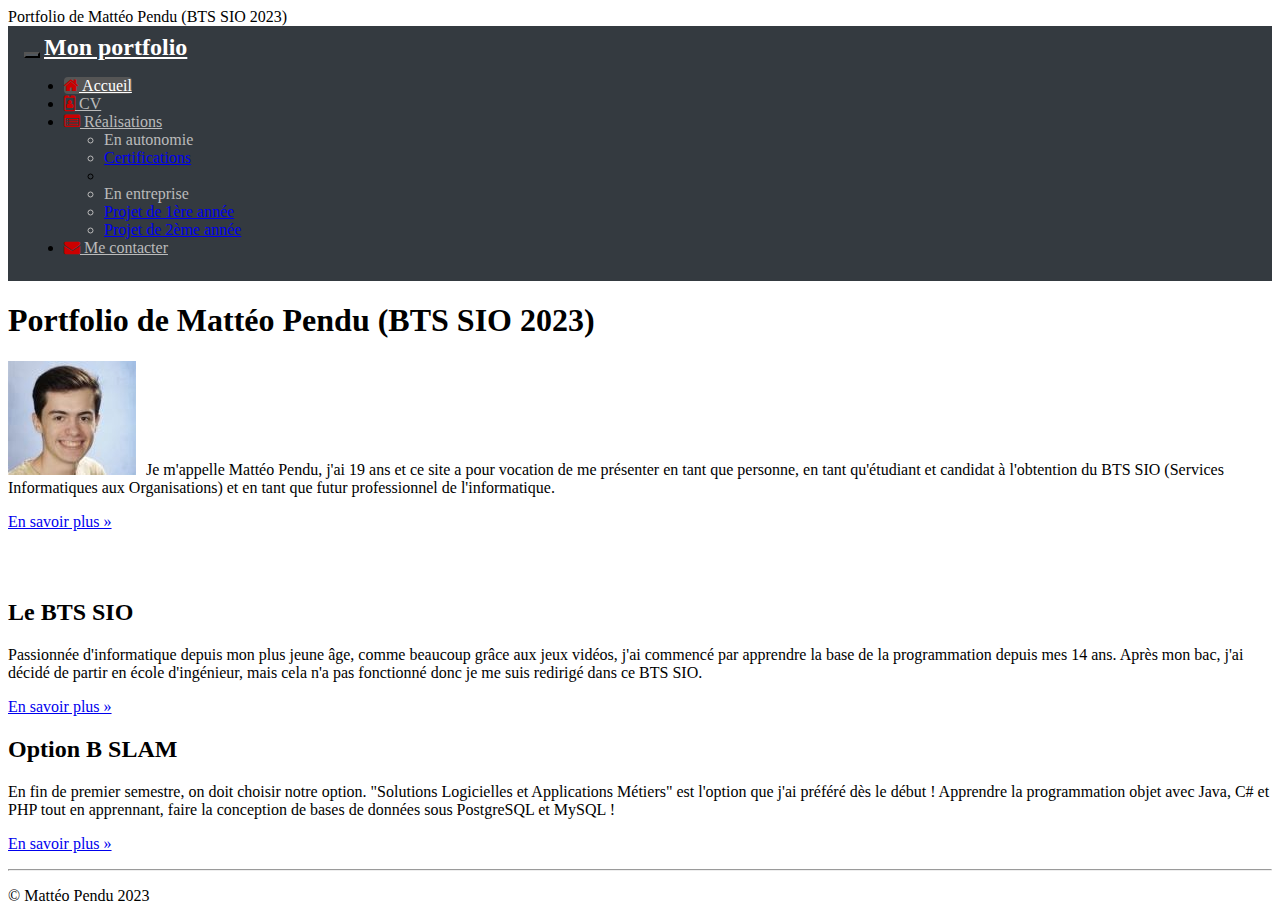
<file: index.html>
<!doctype html>
<html lang="fr">
    <head>
        <meta charset="utf-8">
        <meta name="viewport" content="width=device-width, initial-scale=1, shrink-to-fit=no">
        <meta name="description" content="Portfolio de Mattéo Pendu - BTS SIO SLAM">
        <meta name="author" content="Mattéo Pendu">
        <link rel="icon" href="favicon.ico">
        <link rel="stylesheet" href="https://cdn.jsdelivr.net/npm/bootstrap@4.6.2/dist/css/bootstrap.min.css" integrity="sha384-xOolHFLEh07PJGoPkLv1IbcEPTNtaed2xpHsD9ESMhqIYd0nLMwNLD69Npy4HI+N" crossorigin="anonymous">
        <link href="https://maxcdn.bootstrapcdn.com/font-awesome/4.7.0/css/font-awesome.min.css"
              rel="stylesheet">
        <link rel="stylesheet" href="css/accueil.css"
        <title>Portfolio de Mattéo Pendu (BTS SIO 2023)</title>
    </head>
     <body>
        <nav class="navbar navbar-dark bg-dark fixed-top navbar-expand-md">
            <div class="container">
                <button type="button" class="navbar-toggler" data-toggle="collapse" data-target="#navbar" aria-controls="navbar">
                    <span class="sr-only">Navigation raccourcie</span>
                </button>
                <a class="navbar-brand" href="#">Mon portfolio</a>
                <div id="navbar" class="navbar-collapse collapse">
                    <ul class="nav navbar-nav">
                        <li class="active nav-item">
                            <a href="index.html" class="nav-link"><span class="fa fa-home"></span> Accueil</a>
                        </li>
                        <li class="nav-item">
                            <a href="pages/cv.html" class="nav-link"><span class="fa fa-id-badge"></span> CV</a>
                        </li>
                        <li class="dropdown nav-item">
                            <a href="#" class="dropdown-toggle nav-link" data-toggle="dropdown" role="button">
                                <span class="fa fa-list-alt"></span> Réalisations <span class="caret"></span>
                            </a>
                            <ul class="dropdown-menu" role="menu">
                                <li role="presentation" class="dropdown-header dropdown-item">En autonomie</li>
                                <li role="presentation" class="dropdown-item"><a role="menuitem" href="pages/certif.html">Certifications</a></li>
                                <li role="presentation" class="dropdown-divider"></li>
                                <li role="presentation" class="dropdown-header dropdown-item">En entreprise</li>
                                <li role="presentation" class="dropdown-item"><a role="menuitem" href="pages/projetannee1.html">Projet de 1ère année</a></li>
                                <li role="presentation" class="dropdown-item"><a role="menuitem" href="#">Projet de 2ème année</a></li>
                            </ul>
                        </li>
                        
                        <li class="nav-item"><a href="pages/mecontacter.html" class="nav-link"><span class="fa fa-envelope"></span> Me contacter</a></li>
                    </ul>
                </div>
            </div>
        </nav>
        <div class="jumbotron"><!-- Emplacement pour le contenu principal de la page -->
            <div class="container">
                <h1>Portfolio de Mattéo Pendu (BTS SIO 2023) </h1>
                <p>
                    <img id="maPhoto" class="float-left rounded" src="images/MatteoPendu.jpg"
                         alt="Ma photo d'identité">Je m'appelle Mattéo Pendu, j'ai 19 ans et ce site a pour
                    vocation de me présenter en tant que personne, en tant qu'étudiant
                    et candidat à l'obtention du BTS SIO (Services Informatiques
                    aux Organisations) et en tant que futur professionnel de l'informatique.
                </p>
                <p><a class="btn btn-primary btn-lg" href="pages/cv.html" role="button">En savoir plus »</a></p>
            </div>
        </div>
        <footer>
            <div class="container">
                <div class="row">
                    <div class="col-lg-4">
                        <h2>Le BTS SIO</h2>
                        <p>Passionnée d'informatique depuis mon plus jeune âge, comme beaucoup grâce aux jeux vidéos, j'ai commencé par apprendre la base de la programmation depuis mes 14 ans. Après mon bac, j'ai décidé de partir en école d'ingénieur, mais cela n'a pas fonctionné donc je me suis redirigé dans ce BTS SIO.</p>
                        <p><a class="btn btn-secondary" href="https://fr.wikipedia.org/wiki/Brevet_de_technicien_sup%C3%A9rieur_-_Services_informatiques_aux_organisations" target="_blank" role="button">En savoir plus »</a></p>
                    </div>
                    <div class="col-lg-4">
                        <h2>Option B SLAM</h2>
                        <p>En fin de premier semestre, on doit choisir notre option. "Solutions
                            Logicielles et Applications Métiers" est l'option que j'ai préféré dès le début&nbsp;! Apprendre la programmation objet avec Java, C# et PHP  tout en apprennant, faire la conception de bases de données sous PostgreSQL et MySQL !</p>
                        <p><a class="btn btn-secondary" href="https://www.onisep.fr/Ressources/Univers-Formation/Formations/Post-bac/bts-services-informatiques-aux-organisations-option-b-solutions-logicielles-et-applications-metiers" target="_blank" role="button">En savoir plus »</a></p>
                    </div>
                </div>
                <hr>
                <p class="text-center" id="copyright">© Mattéo Pendu 2023</p>
            </div>
        </footer>

        <!-- Optional JavaScript -->
        <!-- Option 1: jQuery and Bootstrap Bundle (includes Popper) -->
        <script src="https://code.jquery.com/jquery-3.5.1.slim.min.js" integrity="sha384-DfXdz2htPH0lsSSs5nCTpuj/zy4C+OGpamoFVy38MVBnE+IbbVYUew+OrCXaRkfj" crossorigin="anonymous"></script>
        <script src="https://cdn.jsdelivr.net/npm/bootstrap@4.6.0/dist/js/bootstrap.bundle.min.js" integrity="sha384-Piv4xVNRyMGpqkS2by6br4gNJ7DXjqk09RmUpJ8jgGtD7zP9yug3goQfGII0yAns" crossorigin="anonymous"></script>
    </body>
</html>
</file>
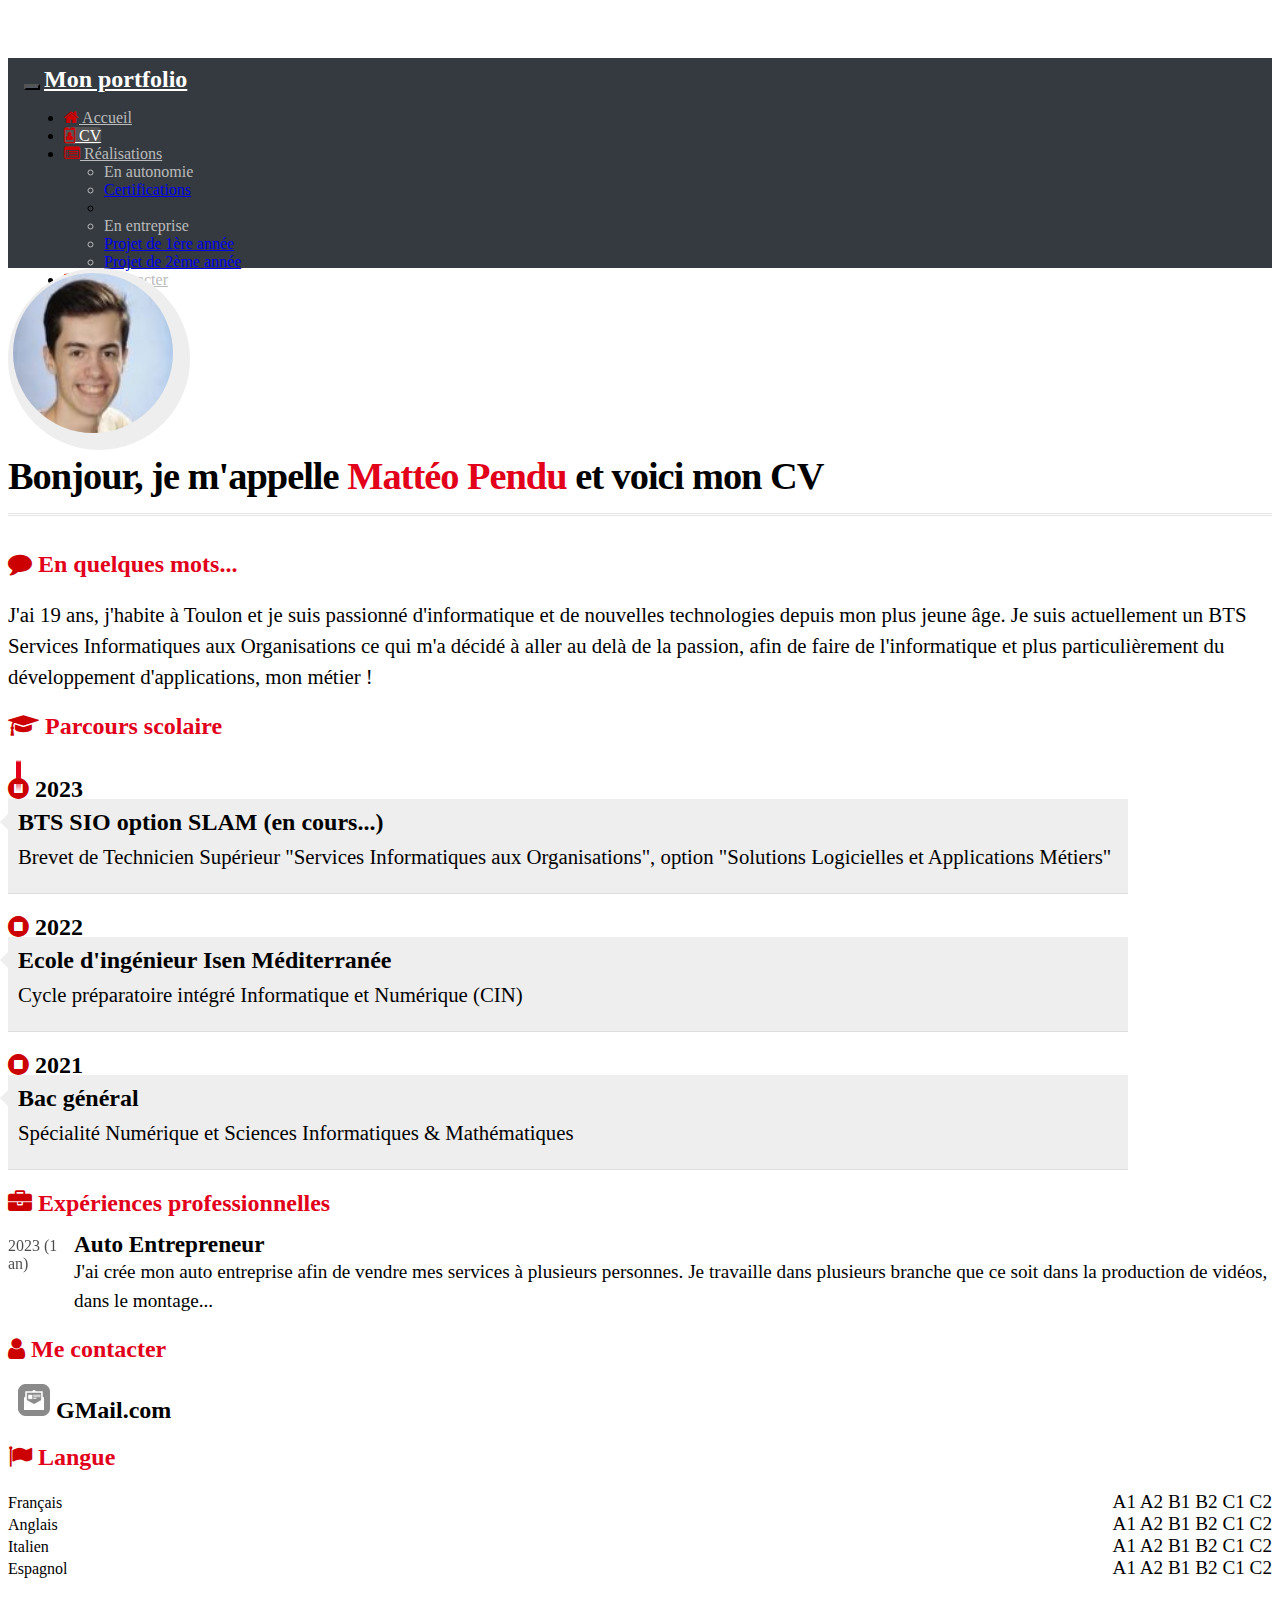
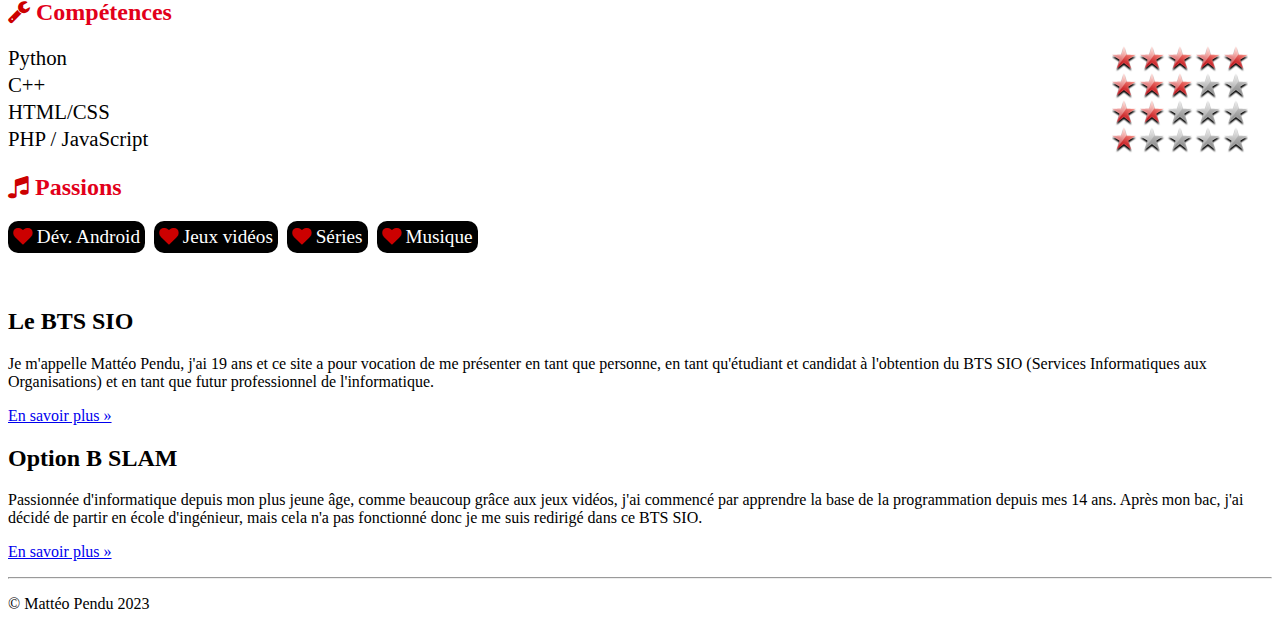
<file: pages/cv.html>
<!doctype html>
<html lang="fr">
    <head>
        <meta charset="utf-8">
        <meta name="viewport" content="width=device-width, initial-scale=1, shrink-to-fit=no">
        <meta name="description" content="Portfolio de Mattéo Pendu - BTS SIO SLAM">
        <meta name="author" content="Mattéo Pendu">
        <link rel="icon" href="favicon.ico">
        <link rel="stylesheet" href="https://cdn.jsdelivr.net/npm/bootstrap@4.6.2/dist/css/bootstrap.min.css" integrity="sha384-xOolHFLEh07PJGoPkLv1IbcEPTNtaed2xpHsD9ESMhqIYd0nLMwNLD69Npy4HI+N" crossorigin="anonymous">
        <link href="https://maxcdn.bootstrapcdn.com/font-awesome/4.7.0/css/font-awesome.min.css"
              rel="stylesheet">
        <link rel="stylesheet" href="../css/cv.css"
    </head>
    <body>
        <nav class="navbar navbar-dark bg-dark fixed-top navbar-expand-md">
            <div class="container">
                <button type="button" class="navbar-toggler" data-toggle="collapse" data-target="#navbar" aria-controls="navbar">
                    <span class="sr-only">Navigation raccourcie</span>
                </button>
                <a class="navbar-brand" href="#">Mon portfolio</a>
                <div id="navbar" class="navbar-collapse collapse">
                    <ul class="nav navbar-nav">
                        <li class="nav-item">
                            <a href="../index.html" class="nav-link"><span class="fa fa-home"></span> Accueil</a>
                        </li>
                        <li class="active nav-item">
                            <a href="cv.html" class="nav-link"><span class="fa fa-id-badge"></span> CV</a>
                        </li>
                        <li class="dropdown nav-item">
                            <a href="#" class="dropdown-toggle nav-link" data-toggle="dropdown" role="button">
                                <span class="fa fa-list-alt"></span> Réalisations <span class="caret"></span>
                            </a>
                            <ul class="dropdown-menu" role="menu">
                                <li role="presentation" class="dropdown-header dropdown-item">En autonomie</li>
                                <li role="presentation" class="dropdown-item"><a role="menuitem" href="certif.html">Certifications</a></li>
                                <li role="presentation" class="dropdown-divider"></li>
                                <li role="presentation" class="dropdown-header dropdown-item">En entreprise</li>
                                <li role="presentation" class="dropdown-item"><a role="menuitem" href="projetannee1.html">Projet de 1ère année</a></li>
                                <li role="presentation" class="dropdown-item"><a role="menuitem" href="#">Projet de 2ème année</a></li>
                            </ul>
                        </li>
                        
                        <li class="nav-item"><a href="mecontacter.html" class="nav-link"><span class="fa fa-envelope"></span> Me contacter</a></li>
                    </ul>
                </div>
            </div>
        </nav>
        <div class="jumbotron"><!-- Emplacement pour le contenu principal de la page -->
            <div class="container">
                <div class="row cadreCV">
                    <div id="cv-entete" class="text-center">
                        <div id="cv-photo">
                            <img src="../images/MatteoPendu.jpg" alt="Ma photo d'identité">
                        </div>
                        <div id="cv-intro">
                            <h1>Bonjour, je m'appelle <span>Mattéo Pendu</span> et voici mon CV</h1>
                        </div>
                    </div>
                </div>
                <div class="row cadreCV">
                    <div class="col-12 col-md-7">
                        <!-- Partie gauche -->
                        <div class="rubrique clearfix">
                            <h2><span class="fa fa-comment"></span> En quelques mots...</h2>
                            <p>J'ai 19 ans, j'habite à Toulon et je suis passionné d'informatique
                                et de nouvelles technologies depuis mon plus jeune âge. Je suis actuellement
                                un BTS Services Informatiques aux Organisations ce qui m'a décidé
                                à aller au delà de la passion, afin de faire de l'informatique
                                et plus particulièrement du développement d'applications,
                                mon métier&nbsp;!</p>
                        </div>
                        <div class="rubrique clearfix">
                            <h2><span class="fa fa-graduation-cap"></span> Parcours scolaire</h2>
                            <ul id="parcours" class="clearfix">
                                <li>
                                    <div class="date float-left">
                                        <span class="fa fa-stop-circle"></span>&nbsp;2023
                                    </div>
                                    <div class="details float-right">
                                        <h3>BTS SIO option SLAM (en cours...)</h3>
                                        <p>Brevet de Technicien Supérieur "Services Informatiques aux 
                                            Organisations", option "Solutions Logicielles et Applications 
                                            Métiers"</p>
                                    </div>
                                </li>
                                <li>
                                    <div class="date float-left">
                                        <span class="fa fa-stop-circle"></span>&nbsp;2022
                                    </div>
                                    <div class="details float-right">
                                        <h3>Ecole d'ingénieur Isen Méditerranée</h3>
                                        <p>Cycle préparatoire intégré Informatique et Numérique (CIN)</p>
                                    </div>
                                </li>
                                <li>
                                    <div class="date float-left">
                                        <span class="fa fa-stop-circle"></span>&nbsp;2021
                                    </div>
                                    <div class="details float-right">
                                        <h3>Bac général</h3>
                                        <p>Spécialité Numérique et Sciences Informatiques & Mathématiques</p>
                                    </div>
                                </li>
                            </ul>
                        </div>
                        <div class="rubrique clearfix">
                            <h2><span class="fa fa-briefcase"></span> Expériences professionnelles</h2>
                            <div class="experience clearfix">
                                <div class="col-3">
                                    <div class="date">2023 (1 an)</div>
                                </div>
                                <div class="col-9">
                                    <div class="profession">Auto Entrepreneur</div>
                                    <div class="details">J'ai crée mon auto entreprise afin de vendre mes services à plusieurs personnes. Je travaille dans plusieurs branche que ce soit dans la production de vidéos, dans le montage...
                                    </div>
                                </div>
                            </div>
                        </div>
                    </div>
                    <div class="col-12 col-md-5">
                        <!-- Partie droite -->
                        <div class="rubrique clearfix">
                            <h2><span class="fa fa-user"></span> Me contacter</h2>
                            <div class="meContacter">
                                <div class="details float-left">
                                    <a href="mailto:matteo.pendu83@gmail.com?subject=Contact depuis le CV en ligne" title="Mail de Mattéo Pendu"><img class="contact-icon" src="../images/cv/mail-dreamstale47.png" alt="Icone de mail"> GMail.com</a></div>
                            </div>
                            
                            <div id="langues" class="rubrique clearfix">
                                <h2><span class="fa fa-flag"></span> Langue</h2>
                                <div class="container">
                                    <div class="langue">Français</div>
                                    <div class="niveau">
                                        <span class="badge badge-dark">A1</span>
                                        <span class="badge badge-dark">A2</span>
                                        <span class="badge badge-dark">B1</span>
                                        <span class="badge badge-dark">B2</span>
                                        <span class="badge badge-dark">C1</span>
                                        <span class="badge badge-success">C2</span>
                                    </div>
                                </div>
                                <div class="container">
                                    <div class="langue">Anglais</div>
                                    <div class="niveau">
                                        <span class="badge badge-dark">A1</span>
                                        <span class="badge badge-dark">A2</span>
                                        <span class="badge badge-dark">B1</span>
                                        <span class="badge badge-success">B2</span>
                                        <span class="badge badge-dark">C1</span>
                                        <span class="badge badge-dark">C2</span>
                                    </div>
                                </div>
                                <div class="container">
                                    <div class="langue">Italien</div>
                                    <div class="niveau">
                                        <span class="badge badge-dark">A1</span>
                                        <span class="badge badge-success">A2</span>
                                        <span class="badge badge-dark">B1</span>
                                        <span class="badge badge-dark">B2</span>
                                        <span class="badge badge-dark">C1</span>
                                        <span class="badge badge-dark">C2</span>
                                    </div>
                                </div>
                                <div class="container">
                                    <div class="langue">Espagnol</div>
                                    <div class="niveau">
                                        <span class="badge badge-success">A1</span>
                                        <span class="badge badge-dark">A2</span>
                                        <span class="badge badge-dark">B1</span>
                                        <span class="badge badge-dark">B2</span>
                                        <span class="badge badge-dark">C1</span>
                                        <span class="badge badge-dark">C2</span>
                                    </div>
                                </div>
                            </div>
                            <div id="competences" class="rubrique clearfix">
                                <h2><span class="fa fa-wrench"></span> Compétences</h2>
                                <div class="container">
                                    <div class="libelle">Python</div>
                                    <div class="classement classement5"></div>
                                </div>
                                <div class="container">
                                    <div class="libelle">C++</div>
                                    <div class="classement classement3"></div>
                                </div>
                                <div class="container">
                                    <div class="libelle">HTML/CSS</div>
                                    <div class="classement classement2"></div>
                                </div>
                                <div class="container">
                                    <div class="libelle">PHP / JavaScript</div>
                                    <div class="classement classement1"></div>
                                </div>
                            </div>
                        </div>
                        <div class="rubrique clearfix">
                            <h2><span class="fa fa-music"></span> Passions</h2>
                            <div class="passion"> <span class="fa fa-heart"></span> Dév. Android</div>
                            <div class="passion"> <span class="fa fa-heart"></span> Jeux vidéos</div>
                            <div class="passion"> <span class="fa fa-heart"></span> Séries</div>
                            <div class="passion"> <span class="fa fa-heart"></span> Musique</div>
                        </div>
                    </div>
                </div>
            </div>
        </div>
        <footer>
            <div class="container">
                <div class="row">
                    <div class="col-lg-4">
                        <h2>Le BTS SIO</h2>
                        <p>Je m'appelle Mattéo Pendu, j'ai 19 ans et ce site a pour
                    vocation de me présenter en tant que personne, en tant qu'étudiant
                    et candidat à l'obtention du BTS SIO (Services Informatiques
                    aux Organisations) et en tant que futur professionnel de l'informatique.</p>
                        <p><a class="btn btn-secondary" href="https://fr.wikipedia.org/wiki/Brevet_de_technicien_sup%C3%A9rieur_-_Services_informatiques_aux_organisations" target="_blank" role="button">En savoir plus »</a></p>
                    </div>
                    <div class="col-lg-4">
                        <h2>Option B SLAM</h2>
                        <p>Passionnée d'informatique depuis mon plus jeune âge, comme beaucoup grâce aux jeux vidéos, j'ai commencé par apprendre la base de la programmation depuis mes 14 ans. Après mon bac, j'ai décidé de partir en école d'ingénieur, mais cela n'a pas fonctionné donc je me suis redirigé dans ce BTS SIO.</p>
                        <p><a class="btn btn-secondary" href="https://www.onisep.fr/Ressources/Univers-Formation/Formations/Post-bac/bts-services-informatiques-aux-organisations-option-b-solutions-logicielles-et-applications-metiers" target="_blank" role="button">En savoir plus »</a></p>
                    </div>
                </div>
                <hr>
                <p class="text-center" id="copyright">© Mattéo Pendu 2023</p>
            </div>
        </footer>

        <!-- Optional JavaScript -->
        <!-- Option 1: jQuery and Bootstrap Bundle (includes Popper) -->
        <script src="https://code.jquery.com/jquery-3.5.1.slim.min.js" integrity="sha384-DfXdz2htPH0lsSSs5nCTpuj/zy4C+OGpamoFVy38MVBnE+IbbVYUew+OrCXaRkfj" crossorigin="anonymous"></script>
        <script src="https://cdn.jsdelivr.net/npm/bootstrap@4.6.0/dist/js/bootstrap.bundle.min.js" integrity="sha384-Piv4xVNRyMGpqkS2by6br4gNJ7DXjqk09RmUpJ8jgGtD7zP9yug3goQfGII0yAns" crossorigin="anonymous"></script>
    </body>
</html>
</file>
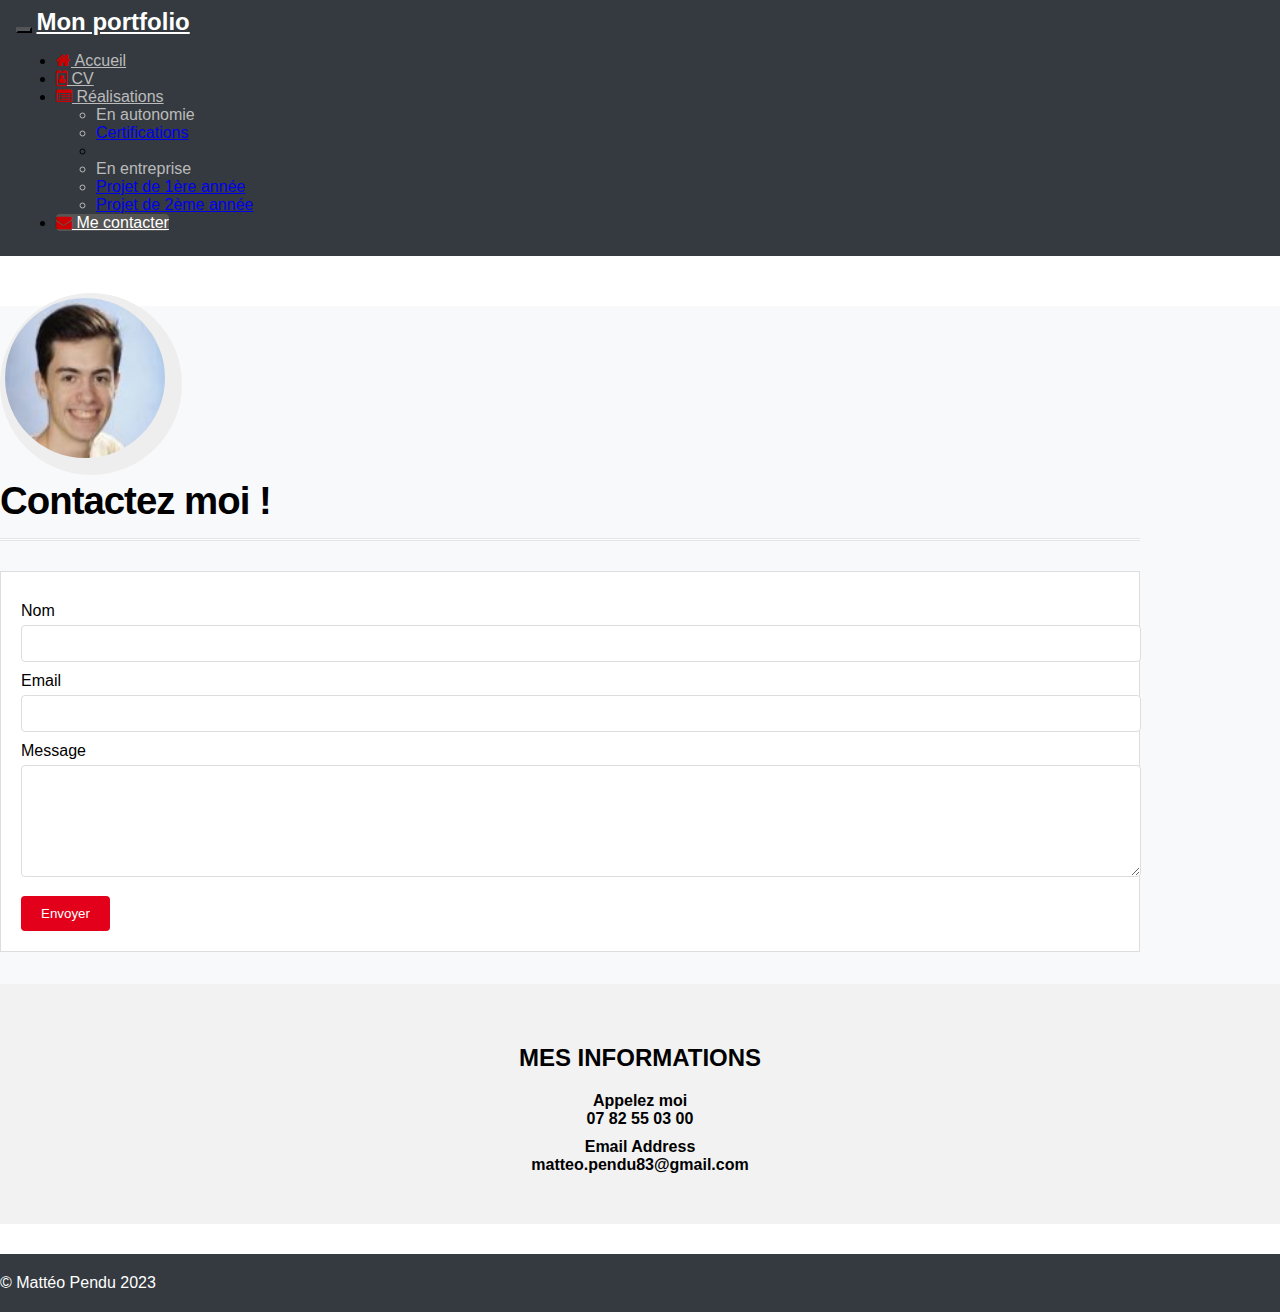
<file: pages/mecontacter.html>
<!doctype html>
<html lang="fr">
    <head>
        <meta charset="utf-8">
        <meta name="viewport" content="width=device-width, initial-scale=1, shrink-to-fit=no">
        <meta name="description" content="Portfolio de Mattéo Pendu - BTS SIO SLAM">
        <meta name="author" content="Mattéo Pendu">
        <link rel="icon" href="favicon.ico">
        <link rel="stylesheet" href="https://cdn.jsdelivr.net/npm/bootstrap@4.6.2/dist/css/bootstrap.min.css" integrity="sha384-xOolHFLEh07PJGoPkLv1IbcEPTNtaed2xpHsD9ESMhqIYd0nLMwNLD69Npy4HI+N" crossorigin="anonymous">
        <link href="https://maxcdn.bootstrapcdn.com/font-awesome/4.7.0/css/font-awesome.min.css"
              rel="stylesheet">
        <link rel="stylesheet" href="../css/mecontacter.css"
    </head>
    <body>
        <nav class="navbar navbar-dark bg-dark fixed-top navbar-expand-md">
            <div class="container">
                <button type="button" class="navbar-toggler" data-toggle="collapse" data-target="#navbar" aria-controls="navbar">
                    <span class="sr-only">Navigation raccourcie</span>
                </button>
                <a class="navbar-brand" href="#">Mon portfolio</a>
                <div id="navbar" class="navbar-collapse collapse">
                    <ul class="nav navbar-nav">
                        <li class="nav-item">
                            <a href="../index.html" class="nav-link"><span class="fa fa-home"></span> Accueil</a>
                        </li>
                        <li class="dropdown nav-item">
                            <a href="cv.html" class="nav-link"><span class="fa fa-id-badge"></span> CV</a>
                        </li>
                        <li class="dropdown nav-item">
                            <a href="#" class="dropdown-toggle nav-link" data-toggle="dropdown" role="button">
                                <span class="fa fa-list-alt"></span> Réalisations <span class="caret"></span>
                            </a>
                            <ul class="dropdown-menu" role="menu">
                                <li role="presentation" class="dropdown-header dropdown-item">En autonomie</li>
                                <li role="presentation" class="dropdown-item"><a role="menuitem" href="certif.html">Certifications</a></li>
                                <li role="presentation" class="dropdown-divider"></li>
                                <li role="presentation" class="dropdown-header dropdown-item">En entreprise</li>
                                <li role="presentation" class="dropdown-item"><a role="menuitem" href="projetannee1.html">Projet de 1ère année</a></li>
                                <li role="presentation" class="dropdown-item"><a role="menuitem" href="#">Projet de 2ème année</a></li>
                            </ul>
                        </li>
                        
                        <li class="active nav-item"><a href="mecontacter.html" class="nav-link"><span class="fa fa-envelope"></span> Me contacter</a></li>
                    </ul>
                </div>
            </div>
        </nav>
        <div class="jumbotron"><!-- Emplacement pour le contenu principal de la page -->
            <div class="container">
                <div class="row cadreCV">
                    <div id="cv-entete" class="text-center">
                        <div id="cv-photo">
                            <img src="../images/MatteoPendu.jpg" alt="Ma photo d'identité">
                        </div>
                        <div id="cv-intro">
                            <h1>Contactez moi !</h1>
                        </div>
                    </div>
                </div> 
                <form class="contact-form">
                    <label for="name">Nom</label>
                    <input type="text" id="name" name="name" required>

                    <label for="email">Email</label>
                    <input type="email" id="email" name="email" required>

                    <label for="message">Message</label>
                    <textarea id="message" name="message" rows="6" required></textarea>

                    <button type="submit">Envoyer</button>
                </form>
            </div>
        </div>

        <div class="contact-section">
            <h2>MES INFORMATIONS</h2>

            <div class="contact-details">
                <!-- Phone Icon -->
                <p>Appelez moi</p>
                <p>07 82 55 03 00</p>
            </div>

            <div class="contact-details">
                <!-- Email Icon -->
                <p>Email Address</p>
                <p>matteo.pendu83@gmail.com</p>
            </div>
        </div>

        <p class="text-center" id="copyright">© Mattéo Pendu 2023</p>

    </body>
</html>
</file>
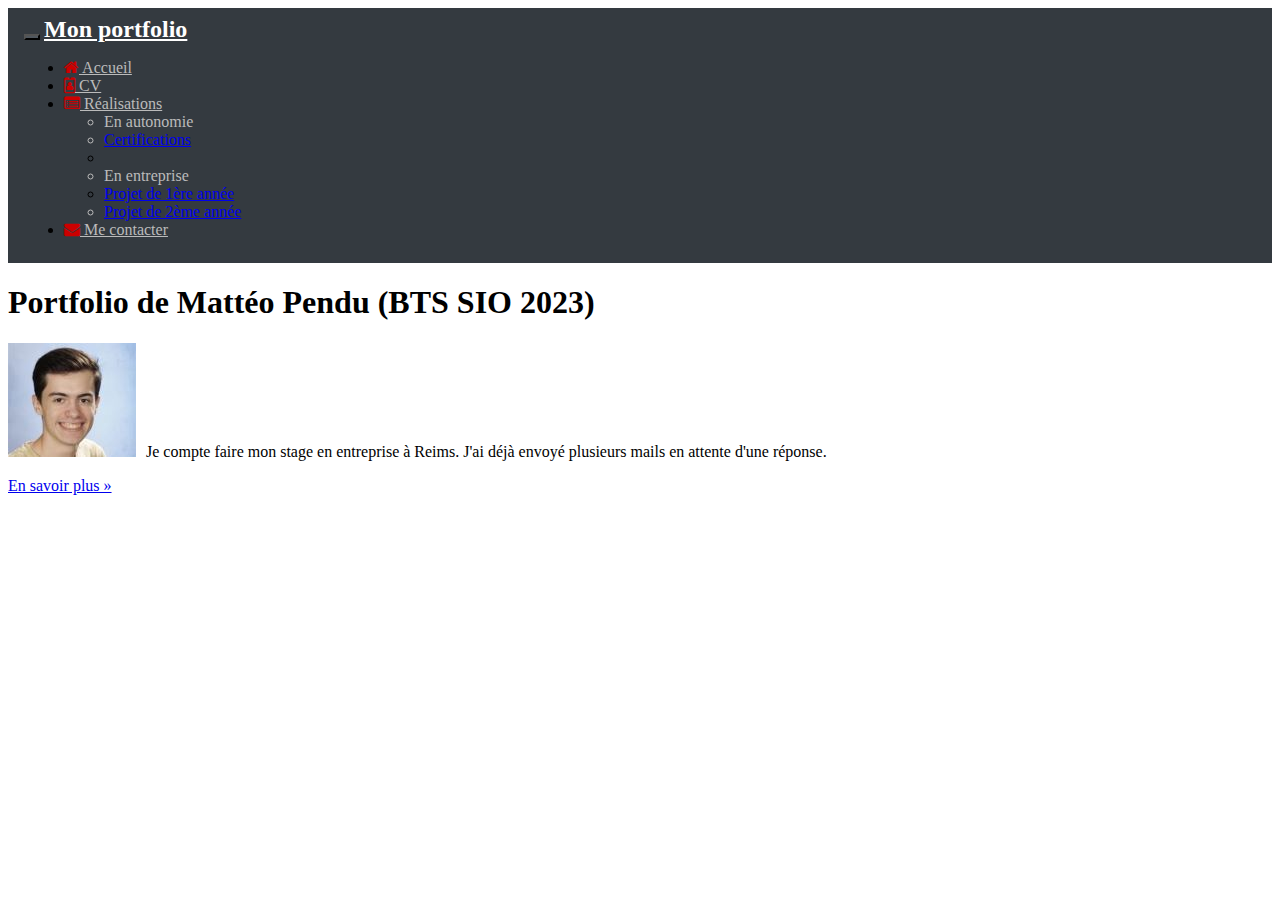
<file: pages/projetannee1.html>
<html lang="fr">
    <head>
        <meta charset="utf-8">
        <meta name="viewport" content="width=device-width, initial-scale=1, shrink-to-fit=no">
        <meta name="description" content="Portfolio de Mattéo Pendu - BTS SIO SLAM">
        <meta name="author" content="Mattéo Pendu">
        <link rel="icon" href="favicon.ico">
        <link rel="stylesheet" href="https://cdn.jsdelivr.net/npm/bootstrap@4.6.2/dist/css/bootstrap.min.css" integrity="sha384-xOolHFLEh07PJGoPkLv1IbcEPTNtaed2xpHsD9ESMhqIYd0nLMwNLD69Npy4HI+N" crossorigin="anonymous">
        <link href="https://maxcdn.bootstrapcdn.com/font-awesome/4.7.0/css/font-awesome.min.css"
              rel="stylesheet">
        <link rel="stylesheet" href="../css/projetannee1.css"
    </head>
    <body>
        <nav class="navbar navbar-dark bg-dark fixed-top navbar-expand-md">
            <div class="container">
                <button type="button" class="navbar-toggler" data-toggle="collapse" data-target="#navbar" aria-controls="navbar">
                    <span class="sr-only">Navigation raccourcie</span>
                </button>
                <a class="navbar-brand" href="#">Mon portfolio</a>
                <div id="navbar" class="navbar-collapse collapse">
                    <ul class="nav navbar-nav">
                        <li class="nav-item">
                            <a href="../index.html" class="nav-link"><span class="fa fa-home"></span> Accueil</a>
                        </li>
                        <li class="dropdown nav-item">
                            <a href="cv.html" class="nav-link"><span class="fa fa-id-badge"></span> CV</a>
                        </li>
                        <li class="dropdown nav-item">
                            <a href="#" class="dropdown-toggle nav-link" data-toggle="dropdown" role="button">
                                <span class="fa fa-list-alt"></span> Réalisations <span class="caret"></span>
                            </a>
                            <ul class="dropdown-menu" role="menu">
                                <li role="presentation" class="dropdown-header dropdown-item">En autonomie</li>
                                <li role="presentation" class="dropdown-item"><a role="menuitem" href="certif.html">Certifications</a></li>
                                <li role="presentation" class="dropdown-divider"></li>
                                <li role="presentation" class="dropdown-header dropdown-item">En entreprise</li>
                                <li role="presentation" class="active nav-item"><a role="menuitem" href="projetannee1.html">Projet de 1ère année</a></li>
                                <li role="presentation" class="dropdown-item"><a role="menuitem" href="#">Projet de 2ème année</a></li>
                            </ul>
                        </li>
                        
                        <li class="dropdown nav-item"><a href="mecontacter.html" class="nav-link"><span class="fa fa-envelope"></span> Me contacter</a></li>
                    </ul>
                </div>
            </div>
        </nav>
        <div class="jumbotron"><!-- Emplacement pour le contenu principal de la page -->
            <div class="container">
                <h1>Portfolio de Mattéo Pendu (BTS SIO 2023) </h1>
                <p>
                    <img id="maPhoto" class="float-left rounded" src="../images/MatteoPendu.jpg"
                         alt="Ma photo d'identité">Je compte faire mon stage en entreprise à Reims. J'ai déjà envoyé plusieurs mails en attente d'une réponse.
                </p>
                <p><a class="btn btn-primary btn-lg" href="../pages/cv.html" role="button">En savoir plus »</a></p>
            </div>
        </div>
        

        <!-- Optional JavaScript -->
        <!-- Option 1: jQuery and Bootstrap Bundle (includes Popper) -->
        <script src="https://code.jquery.com/jquery-3.5.1.slim.min.js" integrity="sha384-DfXdz2htPH0lsSSs5nCTpuj/zy4C+OGpamoFVy38MVBnE+IbbVYUew+OrCXaRkfj" crossorigin="anonymous"></script>
        <script src="https://cdn.jsdelivr.net/npm/bootstrap@4.6.0/dist/js/bootstrap.bundle.min.js" integrity="sha384-Piv4xVNRyMGpqkS2by6br4gNJ7DXjqk09RmUpJ8jgGtD7zP9yug3goQfGII0yAns" crossorigin="anonymous"></script>
    </body>
</html>
</file>
<file: css/accueil.css>
#maPhoto {
    margin-right: 10px;
}
.jumbotron {    
    padding-bottom: 32px;

}
.navbar {
    background-color: #343a40;
    padding: 0.5rem 1rem;
}

.navbar-brand {
    color: #fff;
    font-size: 1.5rem;
    font-weight: bold;
}

.nav-link {
    color: #bbb;
    font-size: 1rem;
}

.nav-link:hover {
    color: #fff;
}

.active .nav-link {
    color: #fff;
    background-color: #555;
    border-radius: 0.25rem;
}

.dropdown-menu {
    background-color: #343a40;
}

.dropdown-item {
    color: #bbb;
}

.dropdown-item:hover {
    background-color: #50575e;
    color: #fff;
}

.navbar-toggler {
    background-color: #50575e;
}

.fa {
    color: #c00; 
}
</file>
<file: css/cv.css>
body {
    padding-top: 50px;
}
.cadreCV {
    padding-bottom: 15px;
    background: white;
}
/* Navbar styling */
.navbar {
    background-color: #343a40;
    padding: 0.5rem 1rem;
}

.navbar-brand {
    color: #fff;
    font-size: 1.5rem;
    font-weight: bold;
}

.nav-link {
    color: #bbb;
    font-size: 1rem;
}

.nav-link:hover {
    color: #fff;
}

/* Active nav item */
.active .nav-link {
    color: #fff;
    background-color: #555;
    border-radius: 0.25rem;
}

/* Dropdown menu styling */
.dropdown-menu {
    background-color: #343a40;
}

.dropdown-item {
    color: #bbb;
}

.dropdown-item:hover {
    background-color: #50575e;
    color: #fff;
}

/* Button styling for navigation */
.navbar-toggler {
    background-color: #50575e;
}

/* FontAwesome icons color */
.fa {
    color: #c00; /* Adjust the color to match the theme */
}

/****************************************
*     Entête du CV
****************************************/
#cv-entete {
    margin-top: -45px;
    width: 100%;
}


#cv-photo {
    width: 172px;
    height: 172px;
    border-radius: 50%;
    overflow: hidden;
    padding: 5px;
    background: #eee;
    display: inline-block;
}
#cv-photo img {
    width: 160px;
    height: 160px;
    border-radius: 50%;
}

#cv-intro h1 {
    margin: 0;
    padding: 0;
    font-size: 2.4em;
    font-weight: 700;
    letter-spacing: -1px;
}

#cv-intro h1 span {
    color: rgb(226,0,26);
}

#cv-intro::after {
    background: url('images/ligne.png'); /* Dossier "images" est un
                                            sous-dossier de "css" (à créer) */
    width: 100%;
    height: 3px;
    margin-top: 15px;
    content: '';
    display: block;
}

/****************************************
*     Rubriques
****************************************/
.rubrique {
    margin-bottom: 15px;
}
.rubrique h2 {
    color: rgb(226,0,26);
}
.rubrique h2::before{
    margin-right: 5px;
}
.rubrique p{
    font-size: 1.3em;
    line-height: 1.5em;
}

/******************************************
*     Parcours scolaire
******************************************/
#parcours {
    margin-top: 20px;
    position: relative;
    padding: 1em 0;
    list-style: none;
}
#parcours::before {
    width: 5px;
    height: 100%;
    position: absolute;
    left: 7.8px;
    top: 0;
    display: block;
    background: linear-gradient(to bottom, #ffffff 0%,
        #E2001A 7%, #E2001A, #ffffff 100%);
    content:"";
}
#parcours li {
    width: 100%;
    z-index: 2;
    position: relative;
    float: left;
}
#parcours .date .glyphicon-record::before {
    background: #FFFFFF;
    color: #555;
}
#parcours .date {
    width: 75px;
    background-color: rgba(0, 0, 0, 0);
    font-size: 1.5em;
    font-weight: 700;
    display: inline-block;
}
#parcours .details {
    width: 325px;
    display: inline-block;
    background: #eee;
    position: relative;
    padding: 10px 10px 0 10px;
    border-bottom: 1px solid #ddd;
    margin: -4px -12px 20px 0;
}
#parcours .details::after {
    content: '';
    position: absolute;
    top: 15px;
    right: 0;
    left: -16px;
    height: 0;
    width: 0;
    border: solid transparent;
    border-right-color: #eee;
    border-width: 8px;
    pointer-events: none;
}
#parcours .details h3{
    font-size: 1.5em;
    margin: 0;
    padding: 0;
    font-weight: 700;
}
#parcours .details p{
    font-size: 1.3em;
    margin-top: 5px;
    padding: 0;
}

/* Pour empècher la déformation du parcours scolaire selon la STA */
@media (min-width: 500px) {
    #parcours .date {
        width: 20%;
    }
    #parcours .details {
        width: 80%;
    }
}
@media (min-width: 768px) {
    #parcours .date {
        width: 25%;
    }
    #parcours .details {
        width: 75%;
    }
}
@media (min-width: 992px) {
    #parcours .date {
        width: 17%;
    }
    #parcours .details {
        width: 83%;
    }
}
@media (min-width: 1200px) {
    #parcours .date {
        width: 13%;
    }
    #parcours .details {
        width: 87%;
    }
}

/******************************************
*     Expériences professionnelles
******************************************/
.experience {
    display:flex;
    margin-bottom: 15px;
}
.experience .lieu {
    font-size: 1.1em;
    font-weight: bold;
}
.experience .date {
    font-size: 1em;
    opacity: 0.7;
}
.experience .profession {
    font-size: 1.45em;
    font-weight: bold;
    margin-top: -6px;
}
.experience .details {
    font-size: 1.2em;
    line-height: 1.5em;
}

/******************************************
*     Me contacter
******************************************/
.meContacter {
    clear: both;
}
.meContacter .details {
    width: 100%;
    margin-left: 10px;
    margin-top: 3px;
    font-size: 1.5em;
    font-weight: 700;
    justify-content: space-between;
}
.contact-icon {
    filter: grayscale(1);
    -webkit-filter: grayscale(1);
    -moz-filter: grayscale(1);
    -ms-filter: grayscale(1);
    -o-filter: grayscale(1);
    height: 32px;
    width: 32px;
    margin: 2px 0;
}
.meContacter a, .meContacter a:hover {
    text-decoration: none;
    color: black;
}
.meContacter a:hover>img {
    filter: grayscale(0);
    -webkit-filter: grayscale(0);
    -moz-filter: grayscale(0);
    -ms-filter: grayscale(0);
    -o-filter: grayscale(0);
}
/******************************************
*     Compétences 
******************************************/
#competences .container {
    display: flex;
    flex-direction: row;
    justify-content: space-between;
}
#competences .container .libelle {
    font-size: 1.3em;
}
#competences .container .classement {
    background: scroll transparent url(images/Red-Rating-Stars.png) no-repeat;
    width: 160px;
    height: 27px;
}
#competences .container .classement0 {
    background-position: 0 -142px;
}
#competences .container .classement1 {
    background-position: 0 -112px;
}
#competences .container .classement2 {
    background-position: 0 -84px;
}
#competences .container .classement3 {
    background-position: 0 -56px;
}
#competences .container .classement4 {
    background-position: 0 -28px;
}
#competences .container .classement5 {
    background-position: 0 0px;
}

/******************************************
*     Langues
******************************************/
#langues .container {
    display: flex;
    flex-direction: row;
    justify-content: space-between;
}
#langues .langue {
    font-size: 1em;
    padding-top: 3px;
    width: min-content;
    display: flex;
}
#langues .niveau {
    font-size: 1.2em;
}

/******************************************
*     Passions
******************************************/
.passion{
    color: #fff;
    display: inline-block;
    margin-right: 5px;
    margin-bottom: 5px;
    padding: 5px 5px 5px 5px;
    background: #000;
    position: relative;
    font-size: 1.2em;
    border-radius: 10px;
}
</file>
<file: css/mecontacter.css>
#cv-entete {
    margin-top: -45px;
    width: 100%;
}

#cv-photo {
    width: 172px;
    height: 172px;
    border-radius: 50%;
    overflow: hidden;
    padding: 5px;
    background: #eee;
    display: inline-block;
}
#cv-photo img {
    width: 160px;
    height: 160px;
    border-radius: 50%;
}

#cv-intro h1 {
    margin: 0;
    padding: 0;
    font-size: 2.4em;
    font-weight: 700;
    letter-spacing: -1px;
}

#cv-intro h1 span {
    color: rgb(226,0,26);
}

#cv-intro::after {
    background: url('images/ligne.png'); /* Dossier "images" est un
                                            sous-dossier de "css" (à créer) */
    width: 100%;
    height: 3px;
    margin-top: 15px;
    content: '';
    display: block;
}



    body, html {
        height: 100%;
        margin: 0;
        font-family: 'Arial', sans-serif;
    }

    
.navbar {
    background-color: #343a40;
    padding: 0.5rem 1rem;
}

.navbar-brand {
    color: #fff;
    font-size: 1.5rem;
    font-weight: bold;
}

.nav-link {
    color: #bbb;
    font-size: 1rem;
}

.nav-link:hover {
    color: #fff;
}


.active .nav-link {
    color: #fff;
    background-color: #555;
    border-radius: 0.25rem;
}


.dropdown-menu {
    background-color: #343a40;
}

.dropdown-item {
    color: #bbb;
}

.dropdown-item:hover {
    background-color: #50575e;
    color: #fff;
}

.navbar-toggler {
    background-color: #50575e;
}

.fa {
    color: #c00; 
}

    .jumbotron {
        padding: 2rem 0;
        margin-top: 50px;
        background: #f8f9fa;
        border-radius: 0;
    }

    .container {
        max-width: 1140px;
    }

    .contact-form {
        background: white;
        padding: 20px;
        border: 1px solid #ddd;
        margin-top: 30px;
    }

    .contact-form label {
        margin-top: 10px;
        float: left;
        clear: both;
    }

    .contact-form input, .contact-form textarea {
        width: 100%;
        padding: 10px;
        margin-top: 5px;
        border: 1px solid #ddd;
        border-radius: 4px;
    }

    .contact-form button {
        background-color: rgb(226,0,26);
        color: white;
        border: none;
        padding: 10px 20px;
        margin-top: 15px;
        border-radius: 4px;
        cursor: pointer;
    }

    .contact-form button:hover {
        background-color: #b5001a;
    }

    .contact-section {
        padding: 40px 0;
        background-color: #f2f2f2;
        text-align: center;
    }

    .contact-details {
        margin: 10px 0;
    }

    .contact-details p {
        margin: 0;
        font-weight: bold;
    }

    #copyright {
        padding: 20px 0;
        background-color: #343a40;
        color: #fff;
        margin-top: 30px;
    }
</file>
<file: css/projetannee1.css>
#maPhoto {
    margin-right: 10px;
}
.jumbotron {    
    padding-bottom: 32px;

}
.navbar {
    background-color: #343a40;
    padding: 0.5rem 1rem;
}

.navbar-brand {
    color: #fff;
    font-size: 1.5rem;
    font-weight: bold;
}

.nav-link {
    color: #bbb;
    font-size: 1rem;
}

.nav-link:hover {
    color: #fff;
}

.active .nav-link {
    color: #fff;
    background-color: #555;
    border-radius: 0.25rem;
}

.dropdown-menu {
    background-color: #343a40;
}

.dropdown-item {
    color: #bbb;
}

.dropdown-item:hover {
    background-color: #50575e;
    color: #fff;
}

.navbar-toggler {
    background-color: #50575e;
}

.fa {
    color: #c00; 
}
</file>
